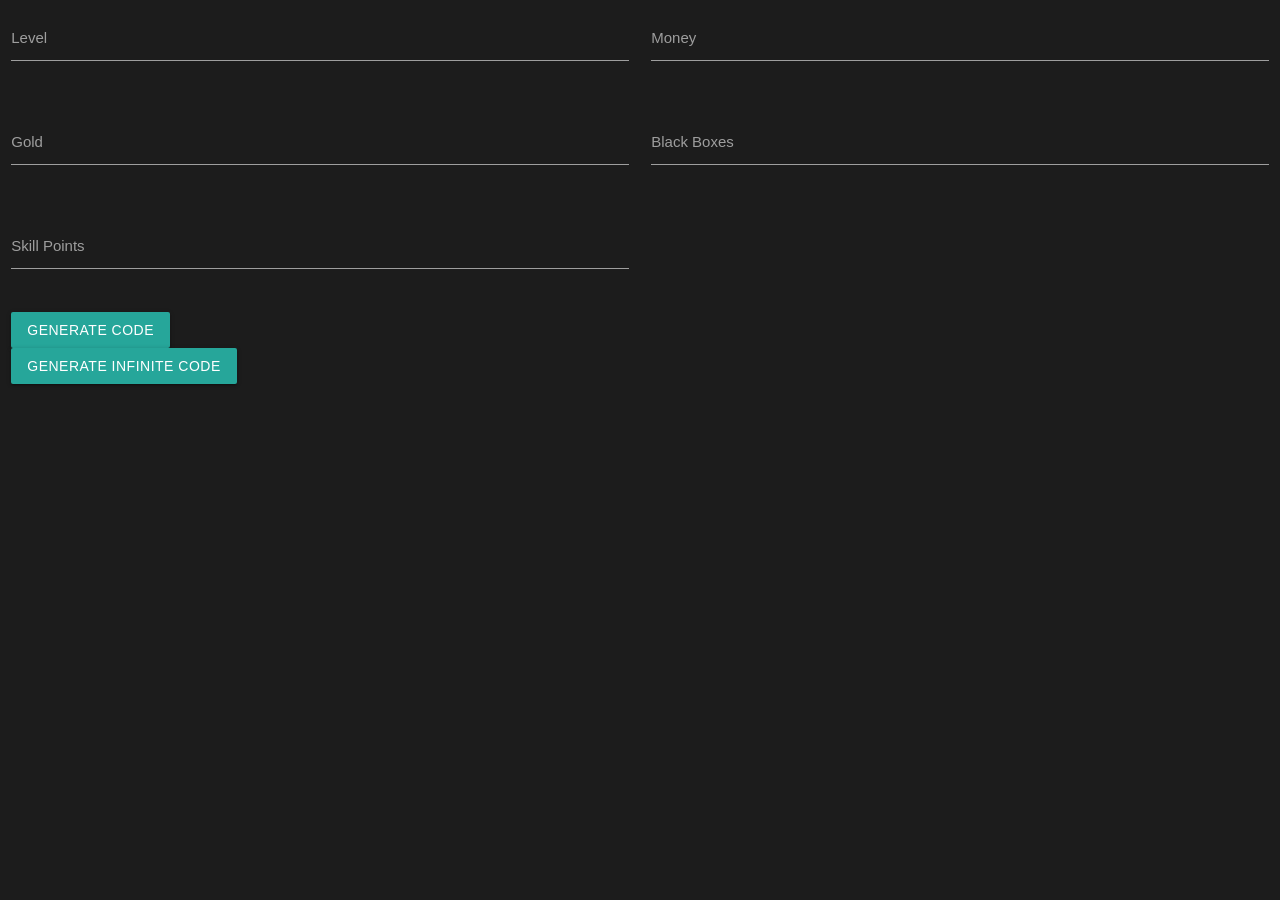
<file: index.html>
<!DOCTYPE html>
<html>

  <head>
    <meta charset="utf-8">
    <meta name="viewport" content="width=device-width">
    <title>Idle Breakout Hack</title>
    <link href="style.css" rel="stylesheet" type="text/css" />
    <link rel="stylesheet" href="https://cdnjs.cloudflare.com/ajax/libs/materialize/1.0.0/css/materialize.min.css">
    <link href="https://fonts.googleapis.com/icon?family=Material+Icons" rel="stylesheet">

  </head>

  <body>
    <div class="row">
      <form class="col s12" action="code.html">
        <div class="row">
          <div class="input-field col s6">
            <input id="level" type="number" name="level">
            <label for="level">Level</label>
          </div>
          <div class="input-field col s6">
            <input id="money" type="number" name="money">
            <label for="money">Money</label>
          </div>
        </div>
        <div class="row">
          <div class="input-field col s6">
            <input id="gold" type="number" name="gold">
            <label for="gold">Gold</label>
          </div>
          <div class="input-field col s6">
            <input id="blackbox" type="number" name="blackbox">
            <label for="blackbox">Black Boxes</label>
          </div>
        </div>
        <div class="row">
          <div class="input-field col s6">
            <input id="skillpoints" type="number" name="skillpoints">
            <label for="skillpoints">Skill Points</label>
          </div>

        </div>
        <button class="btn waves-effect waves-light" type="submit" name="action">Generate Code
        </button>
      </form>
      <br>
      <form class="col s12" action="infinite.html">
        <button class="btn waves-effect waves-light" type="submit">Generate infinite code</button>
      </form>
      </div>
    <script src="https://cdnjs.cloudflare.com/ajax/libs/materialize/1.0.0/js/materialize.min.js"></script>

  </body>

</html>
</file>
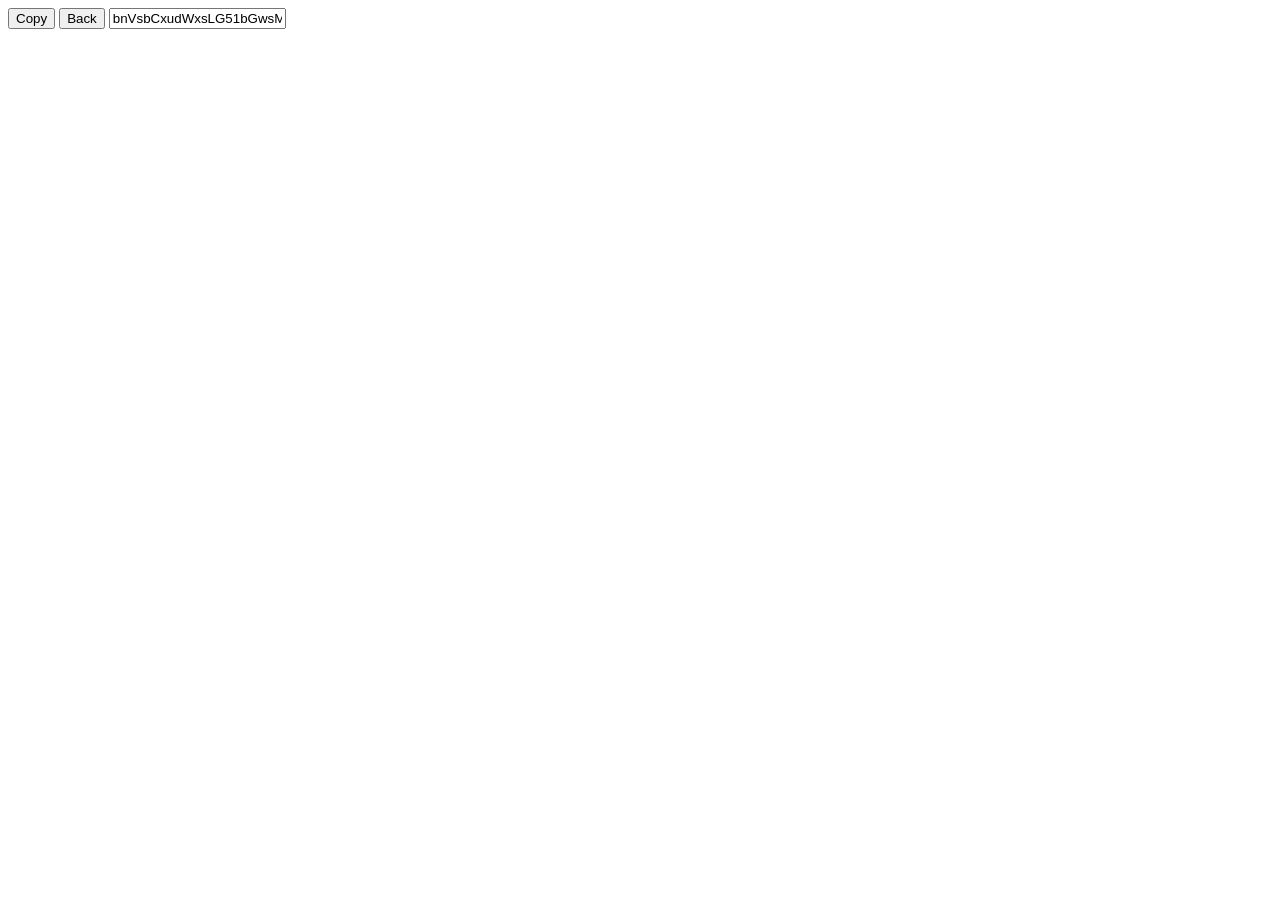
<file: code.html>
<!DOCTYPE html>
<html>
<head>
  <meta name="viewport" content="width=device-width">
</head>

<body>
  <button onclick="copy()">Copy</button> <button onclick="history.back()">Back</button>
  <input id="code" onclick="this.select()" readonly>
  <script src="script.js"></script>
</body>
</html>
</file>
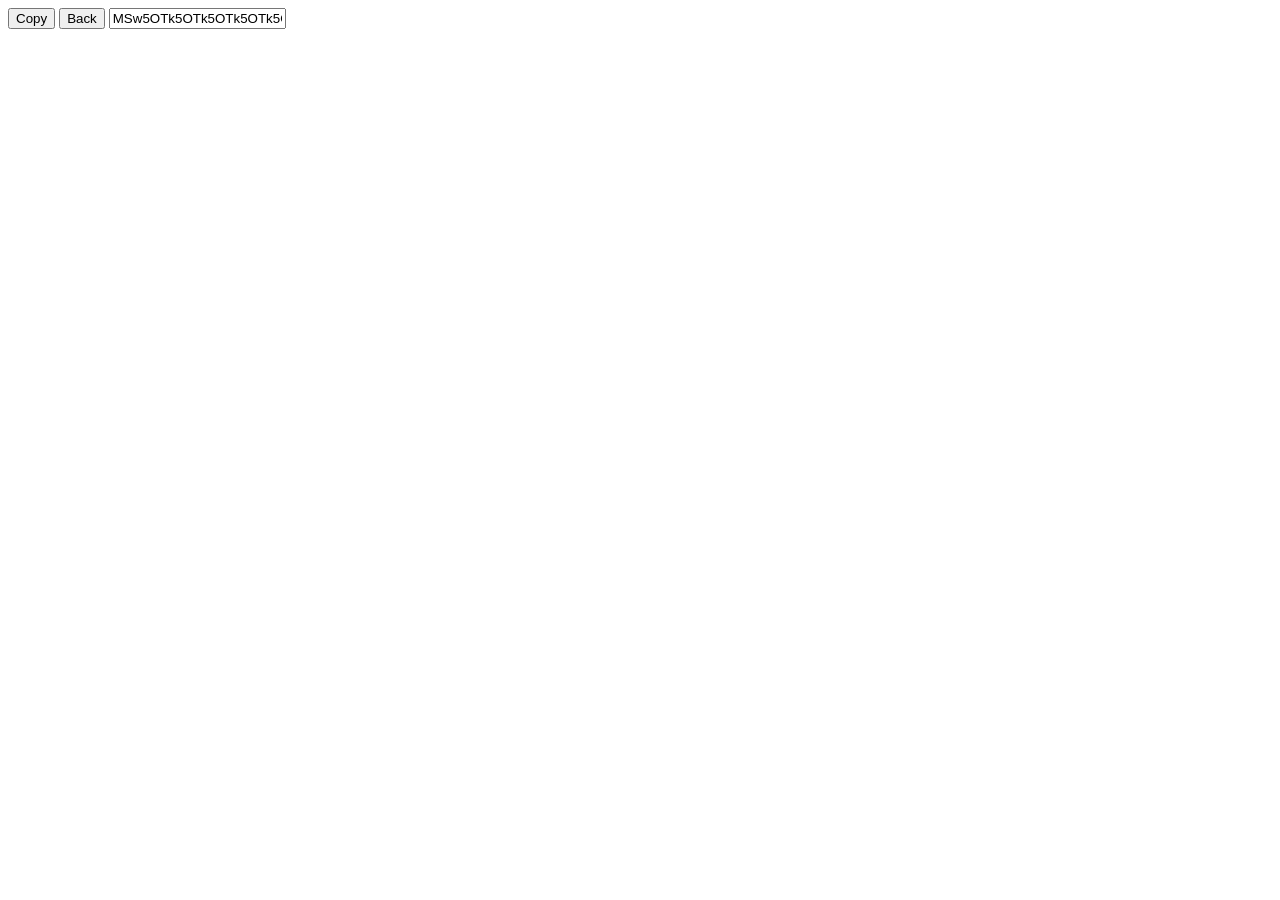
<file: infinite.html>
<!DOCTYPE html>
<html>
<head>
  <meta name="viewport" content="width=device-width">
</head>

<body>
  <button onclick="copy()">Copy</button> <button onclick="history.back()">Back</button>
  <input id="code" onclick="this.select()" readonly>
  <script src="inscript.js"></script>
</body>
</html>
</file>
<file: style.css>
body{
  background-color: #1C1C1C;
}
</file>
